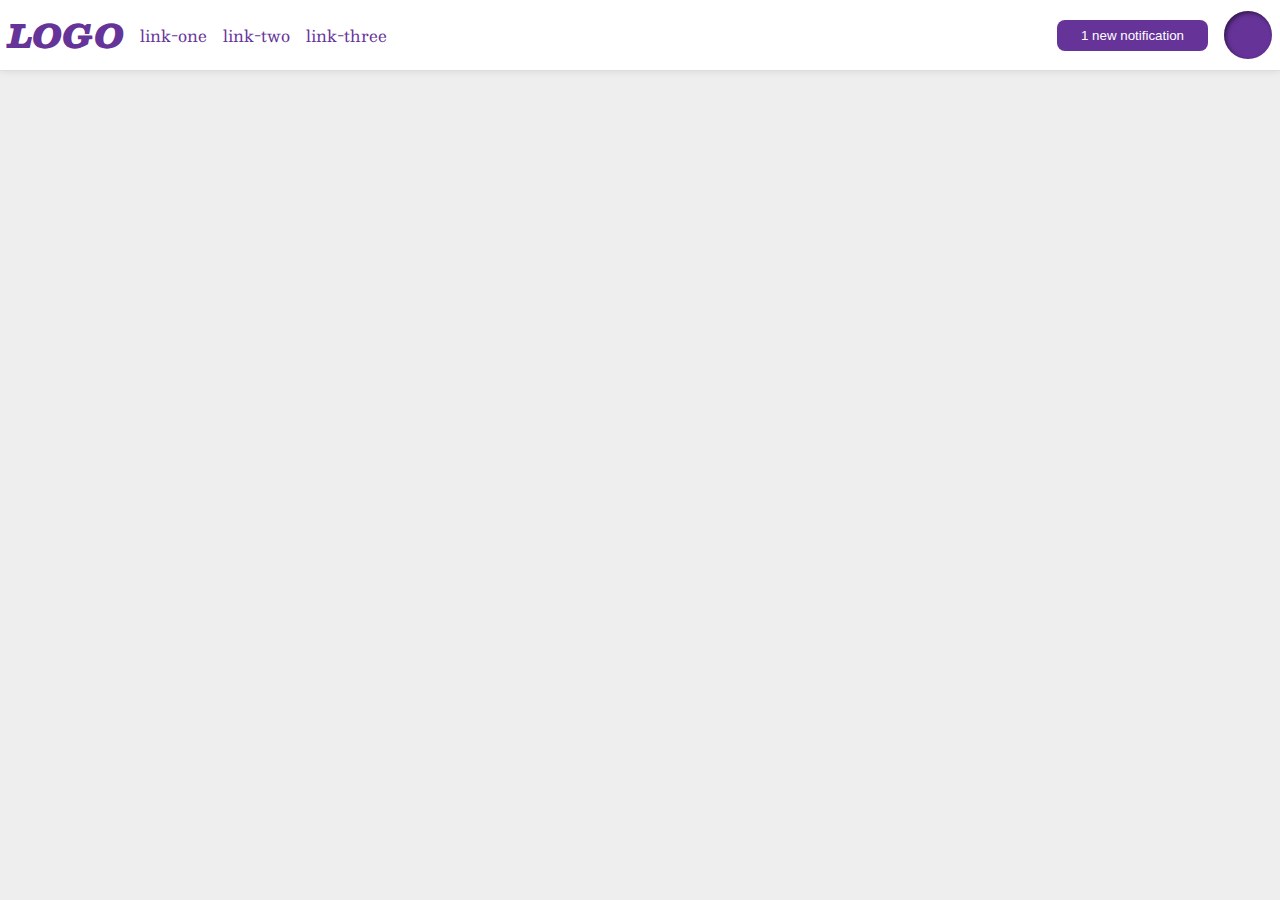
<file: flex/03-flex-header-2/index.html>
<!DOCTYPE html>
<html lang="en">
<head>
  <meta charset="UTF-8">
  <meta http-equiv="X-UA-Compatible" content="IE=edge">
  <meta name="viewport" content="width=device-width, initial-scale=1.0">
  <title>Flex Header 2</title>
  <link rel="stylesheet" href="style.css">
</head>
<body>
  <div class="header">
    <div class="left-content">
      <div class="logo">
        LOGO
      </div>
      <ul class="links">
        <li><a href="google.com">link-one</a></li>
        <li><a href="google.com">link-two</a></li>
        <li><a href="google.com">link-three</a></li>
      </ul>
    </div>
    <div class="right-content">
      <button class="notifications">
        1 new notification
      </button>
      <div class="profile-image"></div>
    </div>
  </div>
</body>
</html>
</file>
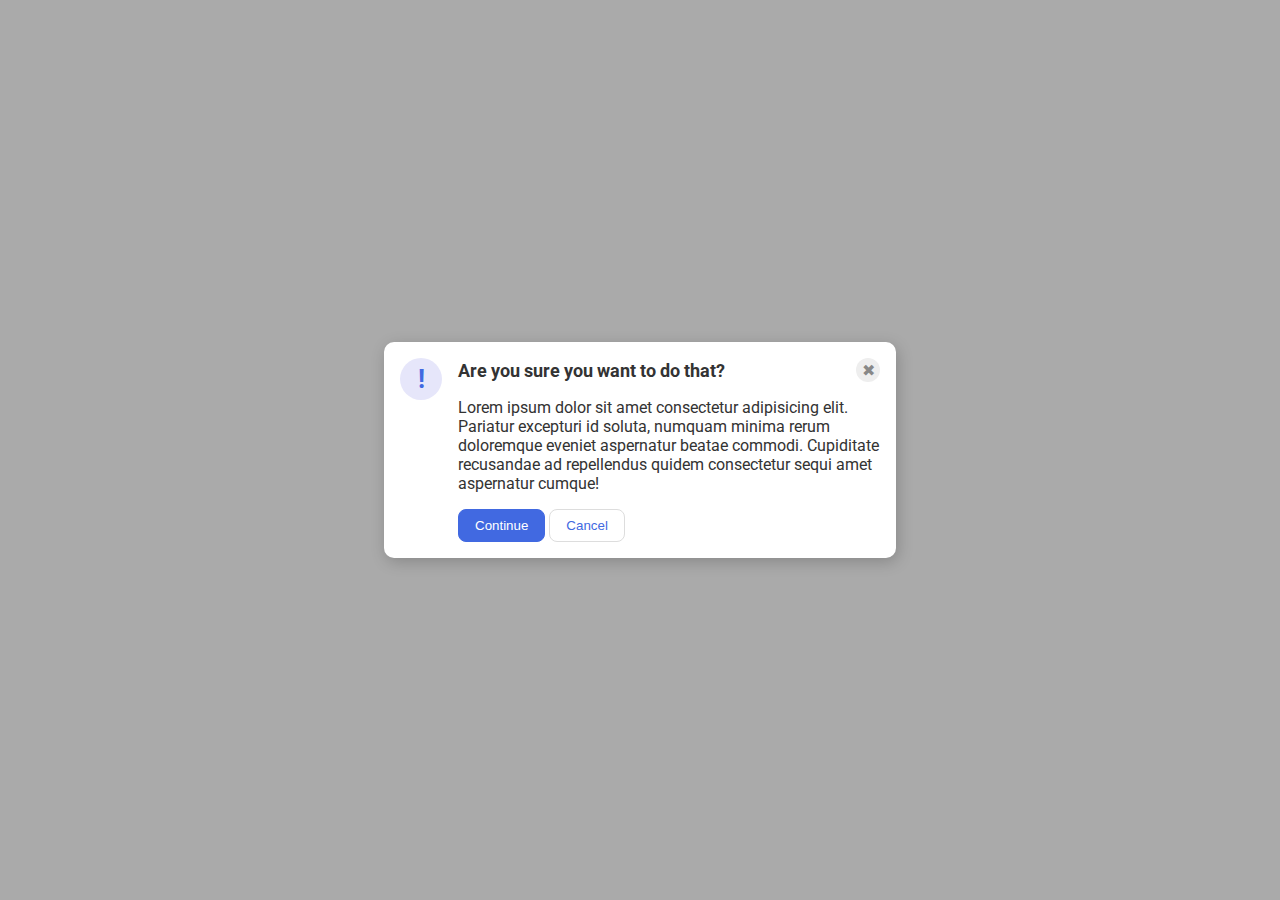
<file: flex/05-flex-modal/index.html>
<!DOCTYPE html>
<html lang="en">
<head>
  <meta charset="UTF-8">
  <meta http-equiv="X-UA-Compatible" content="IE=edge">
  <meta name="viewport" content="width=device-width, initial-scale=1.0">
  <link rel="stylesheet" href="style.css">
  <title>Modal</title>
</head>
<body>
  <div class="modal">
    <div class="icon">!</div>
    <div class="content">
      <div class="header-bar">
        <div class="header">Are you sure you want to do that?</div>
        <div class="close-button">✖</div>
      </div>
      <div class="text">Lorem ipsum dolor sit amet consectetur adipisicing elit. Pariatur excepturi id soluta, numquam minima rerum doloremque eveniet aspernatur beatae commodi. Cupiditate recusandae ad repellendus quidem consectetur sequi amet aspernatur cumque!</div>
      <div class="button-bar">
        <button class="continue">Continue</button>
        <button class="cancel">Cancel</button>
      </div>
    </div>
  </div>
</body>
</html>
</file>
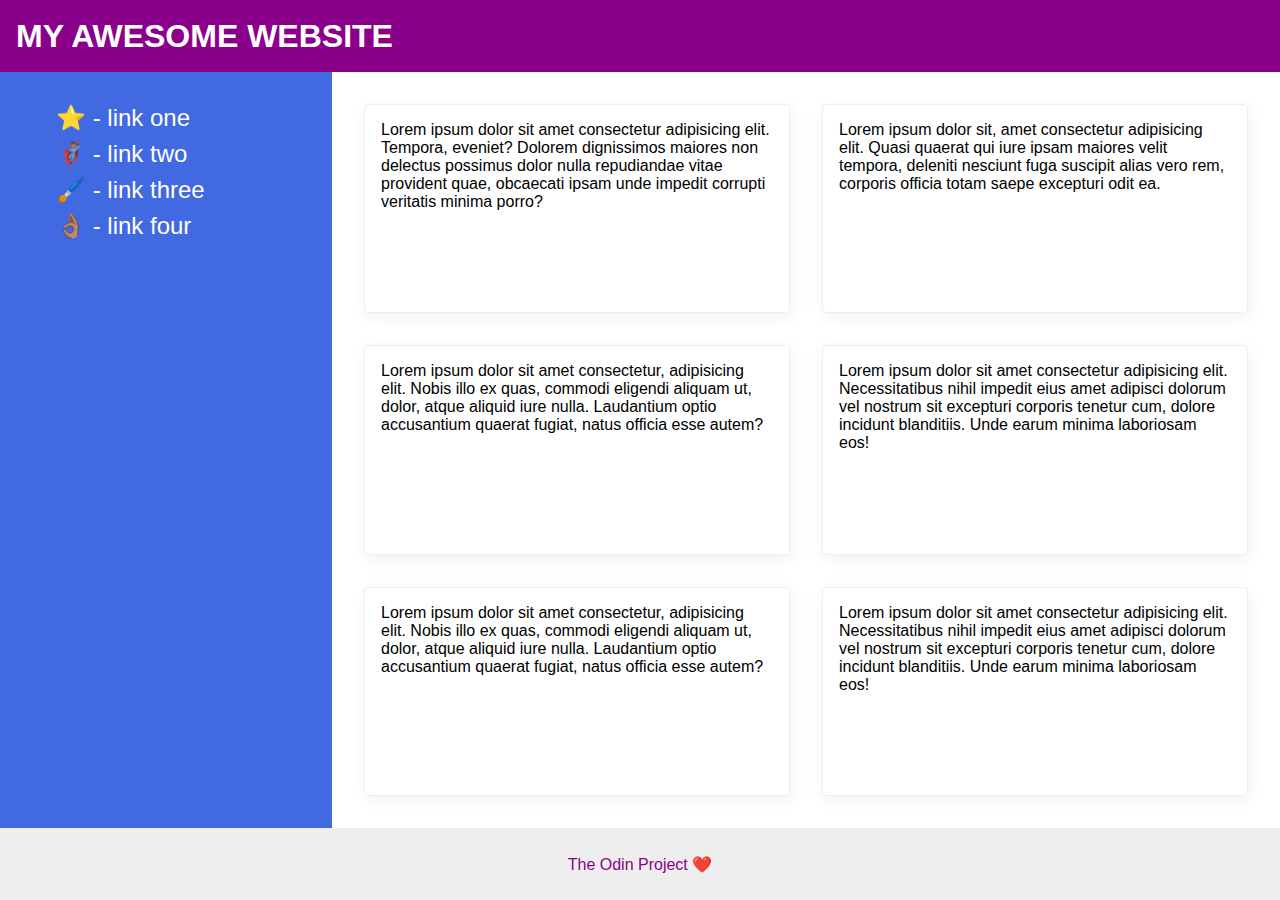
<file: flex/07-flex-layout-2/index.html>
<!DOCTYPE html>
<html lang="en">

<head>
  <meta charset="UTF-8">
  <meta http-equiv="X-UA-Compatible" content="IE=edge">
  <meta name="viewport" content="width=device-width, initial-scale=1.0">
  <title>The Holy Grail</title>
  <link rel="stylesheet" href="style.css">
</head>

<body>
  <div class="header">
    MY AWESOME WEBSITE
  </div>

  <div class="content">
    <div class="sidebar">
      <ul>
        <li><a href="#">⭐ - link one</a></li>
        <li><a href="#">🦸🏽‍♂️ - link two</a></li>
        <li><a href="#">🖌️ - link three</a></li>
        <li><a href="#">👌🏽 - link four</a></li>
      </ul>
    </div>
    <div class="cards">
      <div class="card">Lorem ipsum dolor sit amet consectetur adipisicing elit. Tempora, eveniet? Dolorem dignissimos
        maiores non delectus possimus dolor nulla repudiandae vitae provident quae, obcaecati ipsam unde impedit
        corrupti veritatis minima porro?</div>
      <div class="card">Lorem ipsum dolor sit, amet consectetur adipisicing elit. Quasi quaerat qui iure ipsam maiores
        velit tempora, deleniti nesciunt fuga suscipit alias vero rem, corporis officia totam saepe excepturi odit ea.
      </div>
      <div class="card">Lorem ipsum dolor sit amet consectetur, adipisicing elit. Nobis illo ex quas, commodi eligendi
        aliquam ut, dolor, atque aliquid iure nulla. Laudantium optio accusantium quaerat fugiat, natus officia esse
        autem?</div>
      <div class="card">Lorem ipsum dolor sit amet consectetur adipisicing elit. Necessitatibus nihil impedit eius amet
        adipisci dolorum vel nostrum sit excepturi corporis tenetur cum, dolore incidunt blanditiis. Unde earum minima
        laboriosam eos!</div>
      <div class="card">Lorem ipsum dolor sit amet consectetur, adipisicing elit. Nobis illo ex quas, commodi eligendi
        aliquam ut, dolor, atque aliquid iure nulla. Laudantium optio accusantium quaerat fugiat, natus officia esse
        autem?</div>
      <div class="card">Lorem ipsum dolor sit amet consectetur adipisicing elit. Necessitatibus nihil impedit eius amet
        adipisci dolorum vel nostrum sit excepturi corporis tenetur cum, dolore incidunt blanditiis. Unde earum minima
        laboriosam eos!</div>
    </div>
  </div>
  <div class="footer">
    The Odin Project ❤️
  </div>
</body>

</html>
</file>
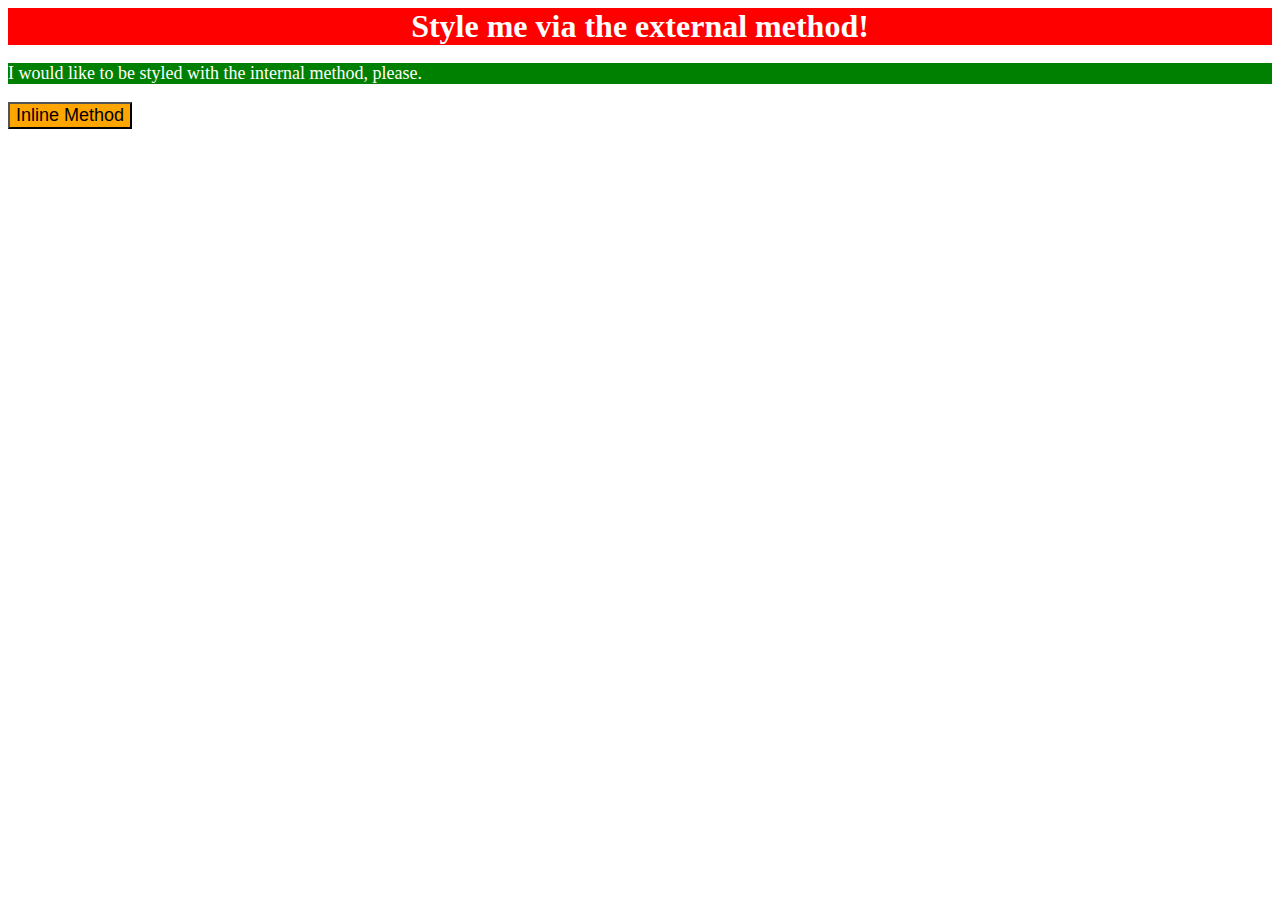
<file: foundations/01-css-methods/index.html>
<!DOCTYPE html>
<html lang="en">
  <head>
    <link rel="stylesheet" href="style.css">
    <meta charset="UTF-8">
    <meta http-equiv="X-UA-Compatible" content="IE=edge">
    <meta name="viewport" content="width=device-width, initial-scale=1.0">
    <title>Methods for Adding CSS</title>
    <style>
      p {
        background-color: green;
        color: white;
        font-size: 18px;
      }
    </style>
  </head>
  <body>
    <div>Style me via the external method!</div>
    <p>I would like to be styled with the internal method, please.</p>
    <button style="background-color: orange; font-size: 18px;">Inline Method</button>
  </body>
</html>
</file>
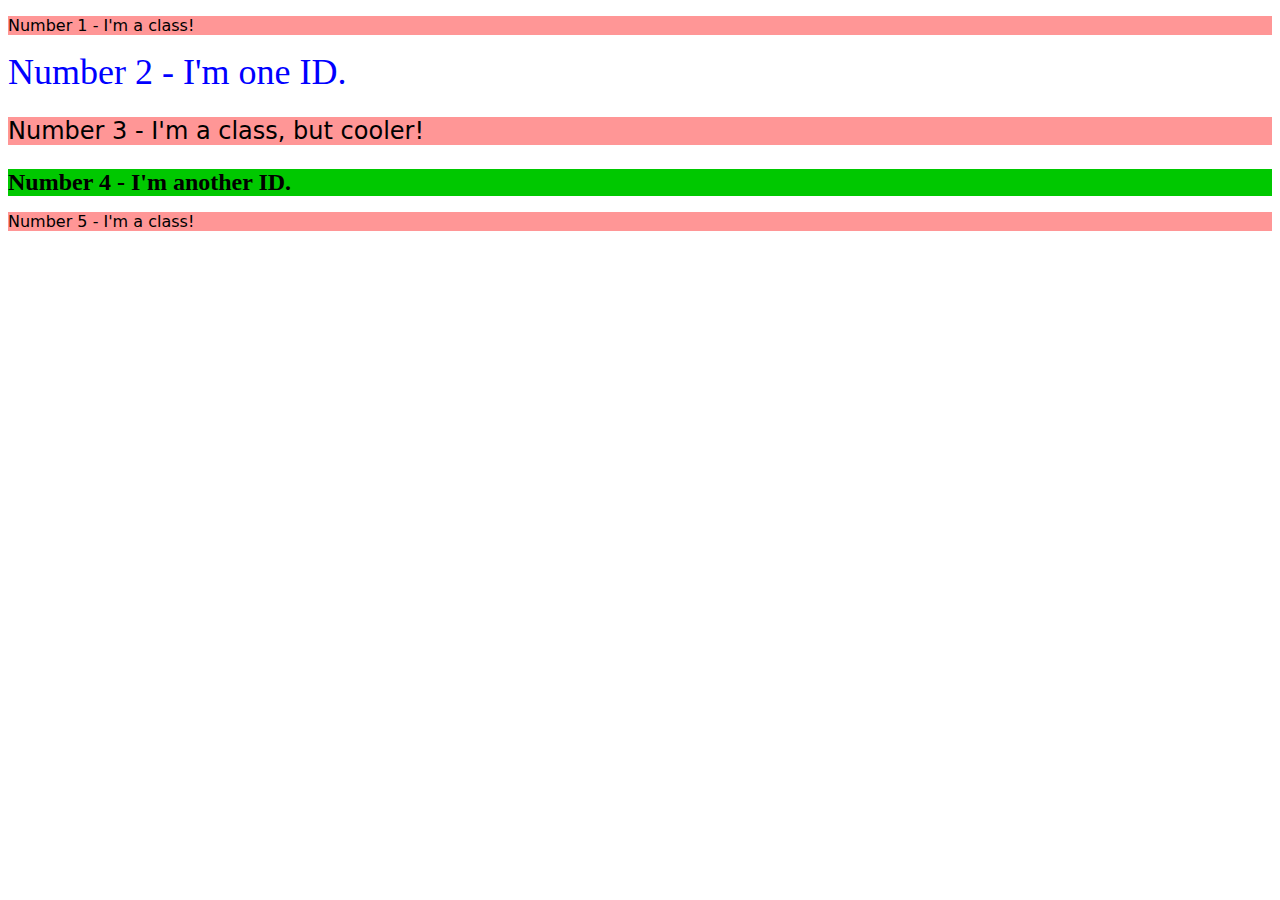
<file: foundations/02-class-id-selectors/index.html>
<!DOCTYPE html>
<html lang="en">
  <head>
    <meta charset="UTF-8">
    <meta http-equiv="X-UA-Compatible" content="IE=edge">
    <meta name="viewport" content="width=device-width, initial-scale=1.0">
    <title>Class and ID Selectors</title>
    <link rel="stylesheet" href="style.css">
  </head>
  <body>
    <p class="oddnumbered">Number 1 - I'm a class!</p>
    <div id="special-one">Number 2 - I'm one ID.</div>
    <p class="oddnumbered fs-24-px">Number 3 - I'm a class, but cooler!</p>
    <div id="special-two">Number 4 - I'm another ID.</div>
    <p class="oddnumbered">Number 5 - I'm a class!</p>
  </body>
</html>
</file>
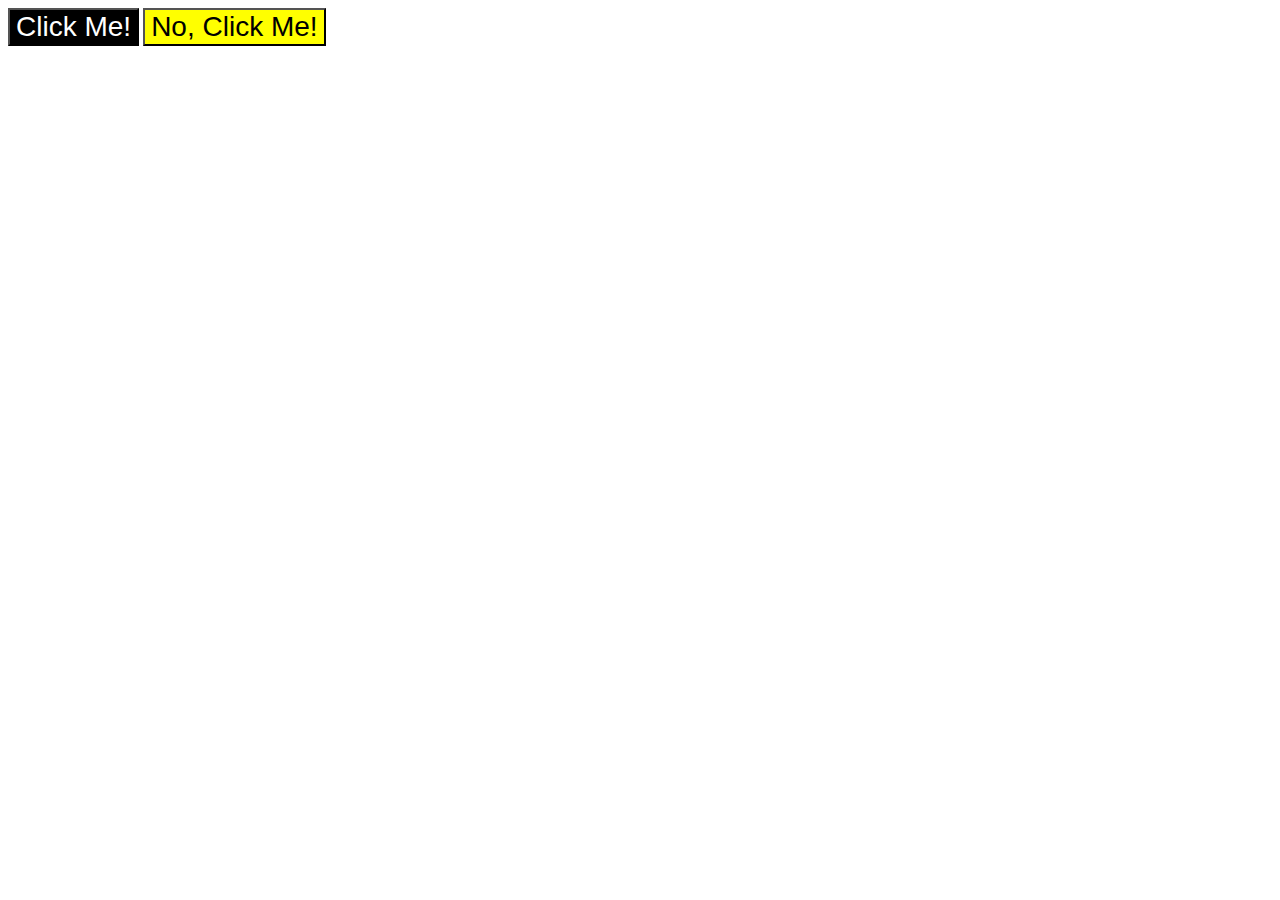
<file: foundations/03-grouping-selectors/index.html>
<!DOCTYPE html>
<html lang="en">
  <head>
    <meta charset="UTF-8">
    <meta http-equiv="X-UA-Compatible" content="IE=edge">
    <meta name="viewport" content="width=device-width, initial-scale=1.0">
    <title>Grouping Selectors</title>
    <link rel="stylesheet" href="style.css">
  </head>
  <body>
    <button class="black-button">Click Me!</button>
    <button class="yellow-button">No, Click Me!</button>
  </body>
</html>
</file>
<file: flex/03-flex-header-2/style.css>
/* this is some magical font-importing.  
you'll learn about it later. */
@import url('https://fonts.googleapis.com/css2?family=Besley:ital,wght@0,400;1,900&display=swap');

body {
  margin: 0;
  background: #eee;
  font-family: Besley, serif;
}

.header {
  background: white;
  border-bottom: 1px solid #ddd;
  box-shadow: 0 0 8px rgba(0,0,0,.1);
  display: flex;
  justify-content: space-between;
  padding: 8px;
}

ul,
.left-content,
.right-content {
  display: flex;
  align-items: center;
  gap: 16px;
}

.profile-image {
  background: rebeccapurple;
  box-shadow: inset 2px 2px 4px rgba(0,0,0,.5);
  border-radius: 50%;
  width: 48px;
  height: 48px;
}

.logo {
  color: rebeccapurple;
  font-size: 32px;
  font-weight: 900;
  font-style: italic;
}

button {
  border: none;
  border-radius: 8px;
  background: rebeccapurple;
  color: white;
  padding: 8px 24px;
}

a {
  /* this removes the line under our links */
  text-decoration: none;
  color: rebeccapurple;
}

ul {
  list-style-type: none;
  margin: 0px;
  padding: 0px;
}
</file>
<file: flex/05-flex-modal/style.css>
@import url('https://fonts.googleapis.com/css2?family=Roboto:wght@400;700&display=swap');

html, body {
  height: 100%;
}

body {
  font-family: Roboto, sans-serif;
  margin: 0;
  background: #aaa;
  color: #333;
  /* I'll give you this one for free lol */
  display: flex;
  align-items: center;
  justify-content: center;
}

.modal {
  background: white;
  width: 480px;
  border-radius: 10px;
  box-shadow: 2px 4px 16px rgba(0,0,0,.2);
}

.icon {
  color: royalblue;
  font-size: 26px;
  font-weight: 700;
  background: lavender;
  width: 42px;
  height: 42px;
  border-radius: 50%;
  display: flex;
  align-items: center;
  justify-content: center;
}

.close-button {
  background: #eee;
  border-radius: 50%;
  color: #888;
  font-weight: 400;
  font-size: 16px;
  height: 24px;
  width: 24px;
  display: flex;
  align-items: center;
  justify-content: center;
}

button {
  padding: 8px 16px;
  border-radius: 8px;
}

button.continue {
  background: royalblue;
  border: 1px solid royalblue;
  color: white;
}

button.cancel {
  background: white;
  border: 1px solid #ddd;
  color: royalblue;
}

.modal {
  padding:16px;
  display: flex;
  gap: 16px;
  /* justify-content: space-evenly; */
}

.icon{
  flex-shrink: 0;
}

.content {
  display: flex;
  flex-direction: column;
  justify-content: space-evenly;
  gap: 16px;
}

.header-bar{
  display: flex;
  justify-content: space-between;
  align-items: center;
}

.header{
  font-weight: bold;
  font-size: large;
}
</file>
<file: flex/07-flex-layout-2/style.css>
body {
  font-family: -apple-system, BlinkMacSystemFont, 'Segoe UI', Roboto, Oxygen, Ubuntu, Cantarell, 'Open Sans', 'Helvetica Neue', sans-serif;
  margin: 0;
  min-height: 100vh;
  display: flex;
  flex-direction: column;
}

.header {
  height: 72px;
  background: darkmagenta;
  color: white;
  font-size: 32px;
  font-weight: 900;
  padding-left: 16px;
  display: flex;
  justify-self: flex-start;
  align-items: center;
}

.footer {
  height: 72px;
  background: #eee;
  color: darkmagenta;
  display: flex;
  justify-content: center;
  align-items: center;
}

.content {
  flex: 1;
  display: flex;
}

.cards {
  display: flex;
  padding: 32px;
  gap: 32px;
  justify-content: space-between;
  flex-wrap: wrap;
}

.sidebar {
  width: 300px;
  background: royalblue;
  flex-shrink: 0;
  padding: 16px;
}

.card {
  flex: 1 30%;
  padding: 16px;
  border: 1px solid #eee;
  box-shadow: 2px 4px 16px rgba(0, 0, 0, .06);
  border-radius: 4px;
}

.sidebar ul {
  list-style-type: none;
  display: flex;
  flex-direction: column;
  gap: 8px;
}

a {
  text-decoration: none;
  color: white;
  font-size: 24px;
}
</file>
<file: foundations/01-css-methods/style.css>
div {
    background-color: red;
    color: white;
    font-size: 32px;
    font-weight: bold;
    text-align: center;
}
</file>
<file: foundations/02-class-id-selectors/style.css>
.oddnumbered {
    background-color: rgb(255,150,150);
    font-family: Verdana, "DejaVu Sans", sans-serif;
}

.fs-24-px {
    font-size: 24px;
}

#special-one {
    color: rgb(0,0,255);
    font-size: 36px;
}

#special-two {
    background-color: rgb(0,200,0);
    font-size: 24px;
    font-weight: bold;
}
</file>
<file: foundations/03-grouping-selectors/style.css>
.black-button,
.yellow-button {
    font-size: 28px;
    font-family: Helvetica, "Times New Roman", sans-serif;
}

.black-button {
    background-color: black;
    color: white;
}

.yellow-button {
    background-color: yellow;
}
</file>
